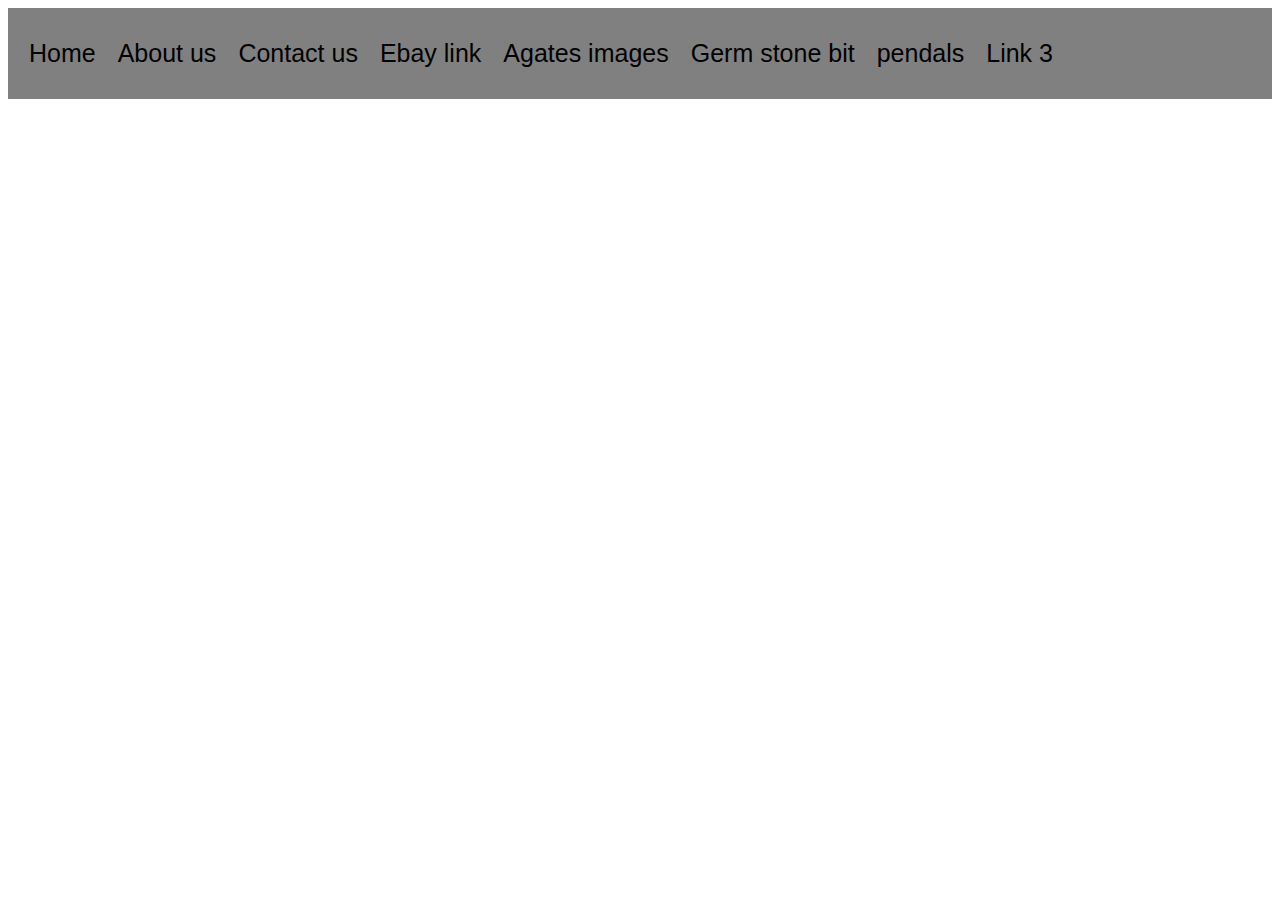
<file: index.html>
<!DOCTYPE html>
<html lang="en">
<head>
  <link rel="icon" type="image/x-icon" href="Csw_logo">
  <link rel="stylesheet" href="styles.css">
    <style>   
    </style>
    <meta charset="UTF-8">
    <meta http-equiv="X-UA-Compatible" content="IE=edge">
    <meta name="viewport" content="width=device-width, initial-scale=1.0">
    <title>Crystal star world</title>
</head>
<body>
   <div class="flex-container">
   <div class="link"><a href="#" >Home</a>
<a href="about us.html" class="flex-Scontainer">About us</a>
<a href="Contact us.html">Contact us</a>
<a href="">Ebay link</a>
<div class="dropdown">
  <button class="dropbtn" id="agtsimg">Agates images</button>
  <div class="dropdown-content">
    <a href="#">Germ stone bit</a><br>
    <a href="#">pendals</a><br>
    <a href="#">Link 3</a>
  </div>
</div>
</div>

</div>
<div class="parent">
  <div class="side1">
    There more than a hundred types of Aqeeq or gates 
  </div> 
  <div class="side2">
    Aqeeqs are used in making jewellery greatly chanting
  </div>
</div>

<div class="box">
  <div class="box-data">
    Aqeeqs are polished stone which is used in jwellery deigning
</div>
</div>




</body>
</html>
</file>
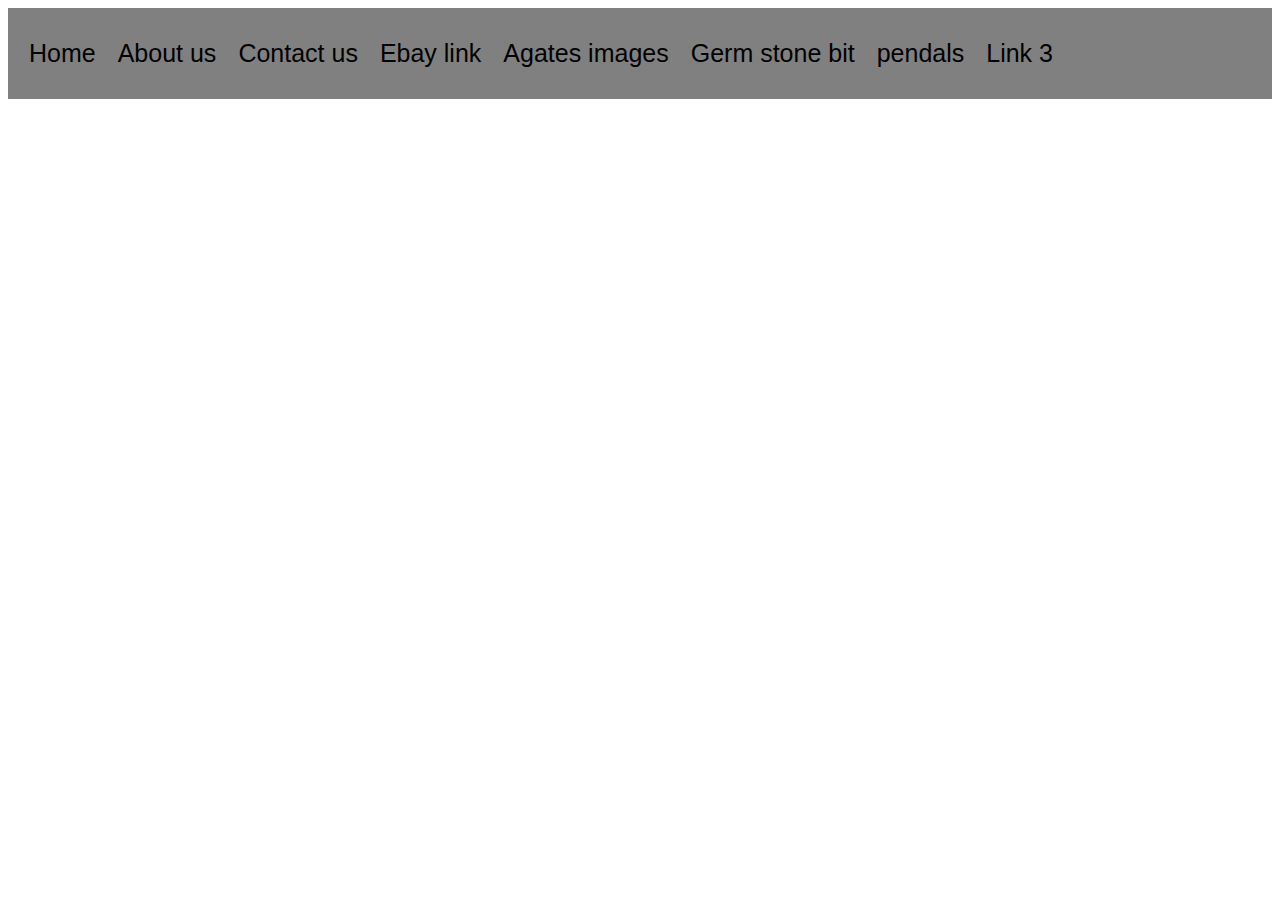
<file: index.html.html>
<!DOCTYPE html>
<html lang="en">
<head>
  <link rel="icon" type="image/x-icon" href="https://www.rockseeker.com/wp-content/uploads/2021/04/agate-rocks-758x503.jpg">
  <link rel="stylesheet" href="styles.css">
    <style>   
    </style>
    <meta charset="UTF-8">
    <meta http-equiv="X-UA-Compatible" content="IE=edge">
    <meta name="viewport" content="width=device-width, initial-scale=1.0">
    <title>Crystal star world</title>
</head>
<body>
   <div class="flex-container">
   <div class="link"><a href="#" >Home</a>
<a href="about us.html" class="flex-Scontainer">About us</a>
<a href="Contact us.html">Contact us</a>
<a href="">Ebay link</a>
<div class="dropdown">
  <button class="dropbtn" id="agtsimg">Agates images</button>
  <div class="dropdown-content">
    <a href="#">Germ stone bit</a><br>
    <a href="#">pendals</a><br>
    <a href="#">Link 3</a>
  </div>
</div>
</div>

</div>
<div class="parent">
  <div class="side1">
    There more than a hundred types of Aqeeq or gates 
  </div> 
  <div class="side2">
    Aqeeqs are used in making jewellery greatly chanting
  </div>
</div>

<div class="box">
  <div class="box-data">
    Aqeeqs are polished stone which is used in jwellery deigning
</div>
</div>




</body>
</html>
</file>
<file: styles.css>
body{
  background-image: url(https://img.freepik.com/free-photo/black-stacked-stones_1194-5730.jpg);
}
div{
    display: flex;
    text-align: center;
    align-items: center;
    flex-direction: row;
    padding: 5px;
  }
  .box{
    margin: auto;
    border: 2px solid white;
    height: 160px;
    width: 360px;
    transition-delay: 0.1s;
    transition-duration: 0.5s;
    transition-timing-function: ease-in;
  }
  .box:hover{
    width: 1000px;
  }
  a:hover{
    border-bottom: 1px solid bisque;
  }
  .box-data{
    font-family: 'Segoe UI', Tahoma, Geneva, Verdana, sans-serif;
    font-size: 30px;
    margin: auto;
    color: #fff;
  }
  .parent{
    color: white;
    margin-top: 5rem;
    display: flex;
    font-size: 3rem;
    justify-content: space-around;
    font-family: 'Segoe UI', Tahoma, Geneva, Verdana, sans-serif;
  }
  a{
    font-size: 25px;
    font-family: 'Segoe UI', Tahoma, Geneva, Verdana, sans-serif;
    text-decoration: none;
    margin: 6px;
    color: black;
  }
  a:hover{
    font-weight: 700;
    color: bisque;
  }
  .flex-container{
    background-color: gray;
  }
  button{
    font-size: 25px;
    border: none;
    background-color: gray;
  }
  #output{
    background-color: white;
  }
  
  #output,#inpt{
    /* margin: 5px; */
    font-size: 25px;
  }
  .dropdown:hover .dropdown-content {
    display: block;
  }
 @media screen and (max-width:497px){
   .flex-container{
   width:360px;
   }
  .parent{
    font-size: 20px;
  }
  .dropdown {
   
    position: relative;
    display: inline-block;
}
@keyframes growDown {
    0% {
        transform: scaleY(0)
    }
    80% {
        transform: scaleY(1.1)
    }
    100% {
        transform: scaleY(1)
    }
}
.dropdown-content {
      animation: growDown 300ms ease-in-out ;
    background-color: gray;
    display: none;
    position: absolute;
    background-color: #f9f9f9;
    min-width: 160px;
    box-shadow: 0px 8px 16px 0px rgba(0,0,0,0.2);
    padding: 12px 16px;
    z-index: 1;
  }
}
@media screen and (min-width:400px){
  a{
    padding: 5px;
  }
   .box{
     width: 660px;
   }
   .flex-container{
     display: flex;
     justify-content: space-between;
   }
  }
</file>
